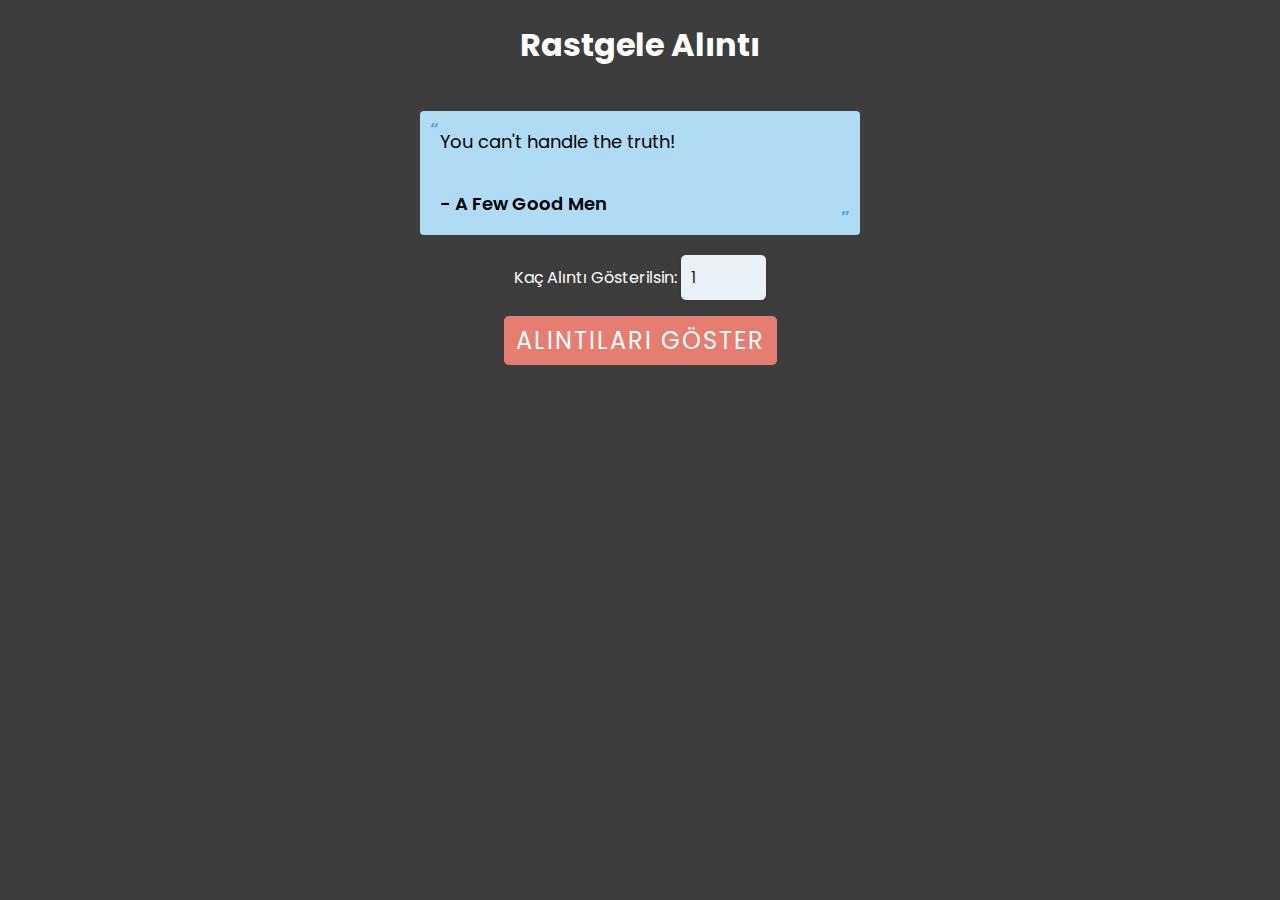
<file: index.html>
<!DOCTYPE html>
<html>
<head>
    <meta charset="UTF-8">
    <title>Alıntılar</title>
    <link rel="stylesheet" href="/style.css">
    <!-- font awesome -->
    <link rel="stylesheet" href="https://cdnjs.cloudflare.com/ajax/libs/font-awesome/6.4.0/css/all.min.css" integrity="sha512-iecdLmaskl7CVkqkXNQ/ZH/XLlvWZOJyj7Yy7tcenmpD1ypASozpmT/E0iPtmFIB46ZmdtAc9eNBvH0H/ZpiBw==" crossorigin="anonymous" referrerpolicy="no-referrer" />
    <!-- ajax -->
    <script src="https://ajax.googleapis.com/ajax/libs/jquery/3.6.1/jquery.min.js"></script>
</head>
<body>
    <div class="container">
        <h1 style="color: #fff;">Rastgele Alıntı</h1>
        <div id="quotes"></div>

        <div class="content">
            <div class="inputArea">
                <label for="quoteCount" style="color: #fff;">Kaç Alıntı Gösterilsin: </label>
                <input type="number" id="quoteCount" min="1" max="3" value="1" list="defaultNumbers" placeholder="1-3">
            </div>
            <button id="nextButton" class="main-btn">Alıntıları Göster</button>
        </div>
    </div>  
    <script src="main.js"></script>
</body>
<datalist id="defaultNumbers">
  <option value="1"></option>
  <option value="2"></option>
  <option value="3"></option>
</datalist>
</html>
</file>
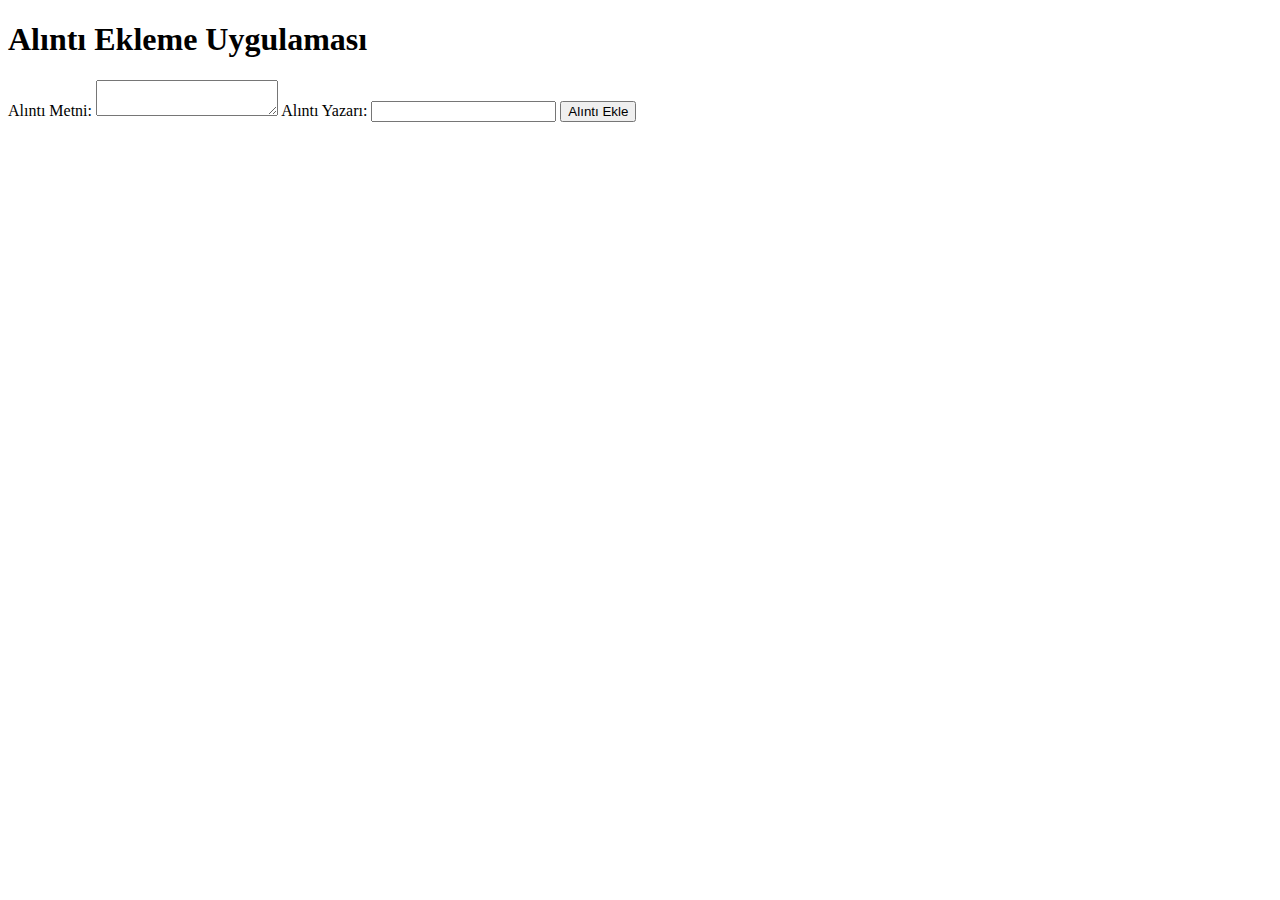
<file: quoteEkle.html>
<!DOCTYPE html>
<html>
<head>
    <meta charset="UTF-8">
    <title>Alıntı Ekleme Uygulaması</title>
</head>
<body>
    <h1>Alıntı Ekleme Uygulaması</h1>

    <form id="addQuoteForm">
        <label for="quote">Alıntı Metni:</label>
        <textarea id="quote" name="quote"></textarea>

        <label for="author">Alıntı Yazarı:</label>
        <input type="text" id="author" name="author">

        <button type="submit">Alıntı Ekle</button>
    </form>

    <script>
        // Form submit edildiğinde çalışacak fonksiyon
        function addQuote(event) {
            event.preventDefault(); // Sayfanın yenilenmesini engelle

            const quoteText = document.getElementById('quote').value.trim();
            const authorName = document.getElementById('author').value.trim();

            // Gerekli alanları doldurup doldurmadığımızı kontrol et
            if (!quoteText || !authorName) {
                alert('Lütfen alıntı metnini ve yazar adını girin.');
                return;
            }

            // Yeni alıntı verisini oluştur
            const newQuote = {
                quote: quoteText,
                author: authorName
            };

            // JSON dosyasını GET isteğiyle al
            fetch('quotes.json')
                .then(response => response.json())
                .then(data => {
                    const quotes = data.quotes || [];

                    // Otomatik id atama
                    const maxId = quotes.reduce((max, quote) => {
                        return quote.id > max ? quote.id : max;
                    }, 0);
                    newQuote.id = maxId + 1;

                    // Yeni alıntıyı ekleyerek JSON dosyasını güncelle
                    quotes.push(newQuote);

                    // JSON dosyasını PUT isteğiyle güncelle
                    return fetch('quotes.json', {
                        method: 'PUT',
                        body: JSON.stringify({ quotes }),
                        headers: {
                            'Content-Type': 'application/json'
                        }
                    });
                })
                .then(response => {
                    if (response.ok) {
                        alert('Alıntı başarıyla eklendi!');
                        document.getElementById('addQuoteForm').reset(); // Formu sıfırla
                    } else {
                        throw new Error('JSON dosyası güncellenirken bir hata oluştu.');
                    }
                })
                .catch(error => {
                    console.error('Alıntı ekleme işlemi başarısız oldu:', error);
                    alert('Alıntı ekleme işlemi başarısız oldu. Lütfen tekrar deneyin.');
                });
        }

        // Form submit edildiğinde addQuote fonksiyonunu çağır
        document.getElementById('addQuoteForm').addEventListener('submit', addQuote);
    </script>
</body>
</html>
</file>
<file: style.css>
@import url('https://fonts.googleapis.com/css2?family=Poppins:wght@300;400;500;700&display=swap');

*{
    font-family: 'Poppins', sans-serif;
}

body {
    margin: 0;
    padding: 0;
    background-color: #3d3d3d;
}

body h1 {
    display: flex;
    justify-content: center;
    align-items: center;
}

.container{
    min-width: 500px;
    width: 100%;
}

.quote{
    display: flex;
    flex-wrap: wrap;
    align-items: center;
    font-size: 18px;
    line-height: 26px;
    position: relative;
    max-width: 400px;
    background: rgb(175, 219, 245);
    border-radius: 4px;
    margin: 20px 0px !important;
    padding: 0px 20px !important;
}
.quote::before{
    content: open-quote;
    left: 10px;
    top: 5px
}
.quote::after,.quote::before{
    color: #67a2c5;
    font-size: 16px;
    font-weight: 700;
    position: absolute
}
.quote::after {
    bottom: 5px;
    content: close-quote;
    right: 10px
}

#authorElement{
    font-size: large;
    font-weight: 600;
}

#quotes{
    display: grid;
    justify-items: center;
    align-content: center;
}

.content{
    display: grid;
    align-items: center;
    justify-content: center;
    justify-items: center;
}


button{
    display: inline-block;
    transition: all 650ms;
    border-radius: 0.3rem;
    text-transform: uppercase;
    color: #fff;
}

.main-btn {
    font-size: 1.5rem;
    border: 2px solid #e57d70;
    background: #e57d70;
    letter-spacing: 2px;
    padding: 5px 10px;
    margin-top: 1rem;

        &:hover {
      transform: translateY(-0.3rem);
      box-shadow: 1px 1px 25px 10px rgba(255, 255, 255, 0.4);
    }
}

#quoteCount {
    padding: 10px;
    font-size: 16px;
    border: none;
    border-radius: 5px;
    background-color: #eaf2f8;
    color: #222;
    box-shadow: 0 2px 4px rgba(0, 0, 0, 0.1);
  }
  
  #quoteCount:focus {
    outline: none;
    background-color: #d4e9f7;
  }
  
  #quoteCount::placeholder {
    color: #777;
  }
</file>
